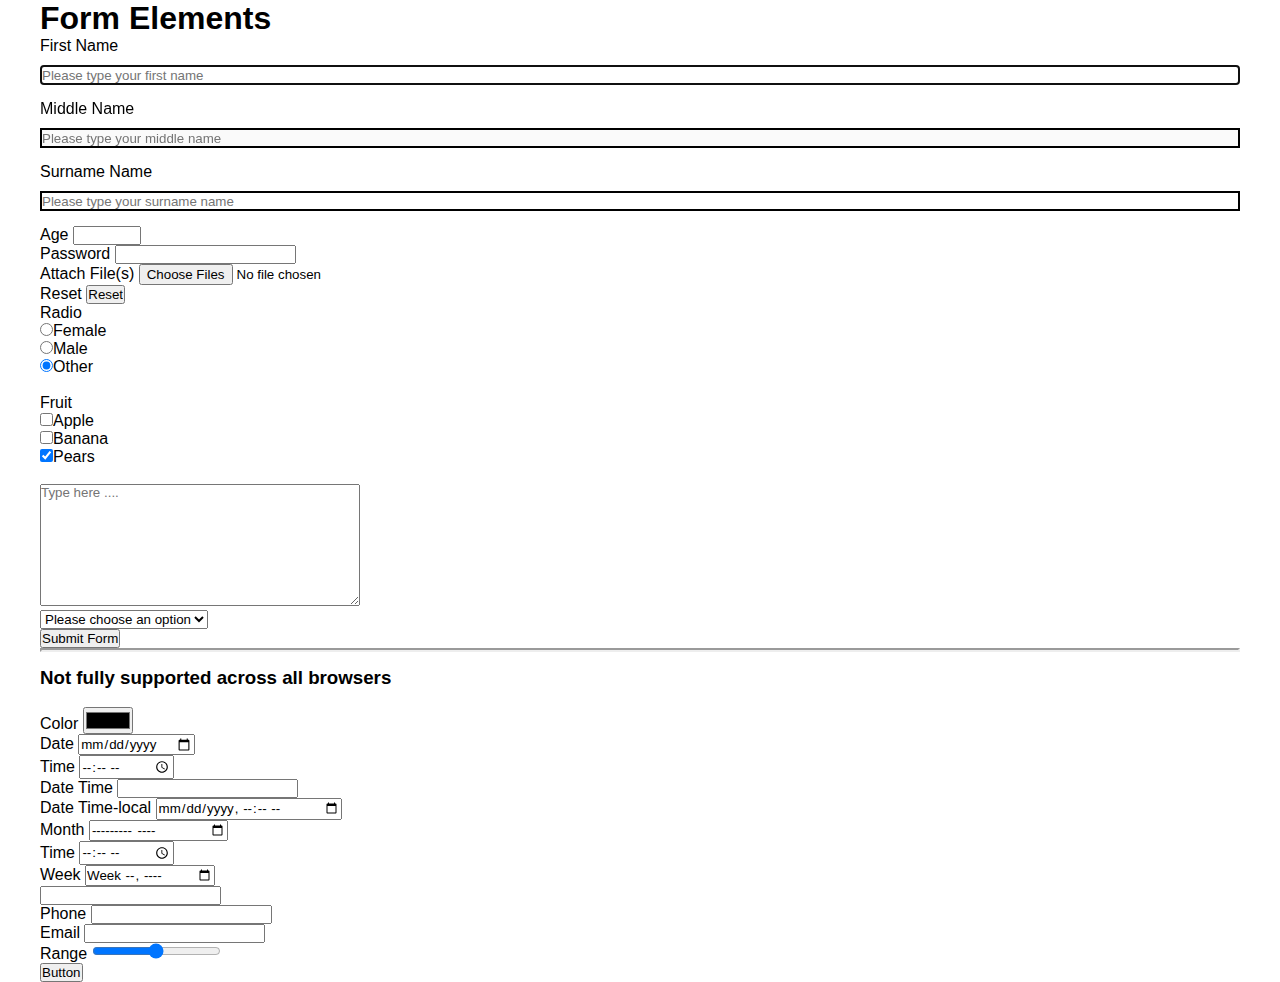
<file: index.html>
<!DOCTYPE html>
<html>
	<head>
		<meta charset="utf-8">
		<title>Forms Practice</title>
		<link rel="stylesheet" href="css/style.css" />
	</head>
	<body>
		<main>
			<h1>Form Elements</h1>
			<form class="contactForm" action="success.html" method="post" enctype="multipart/form-data">
				<label for="firstName">First Name</label>
				<input type="text" class="formElement" placeholder="Please type your first name" name="firstName" autofocus/>
				<br />
				<label for="middleName">Middle Name</label>
				<input type="text" class="formElement" placeholder="Please type your middle name" name="middleName" disabled/>
				<br />
				<label for="surnameName">Surname Name</label>
				<input type="text" class="formElement" placeholder="Please type your surname name" name="surnameName" required/>
				<br />
				<label for="age">Age</label>
				<input type="number" name="age" min="0" max="20" step="0.5" />
				<br />
				<label for="password">Password</label>
				<input type="password" name="password" />
				<br />
				<label for="file">Attach File(s)</label>
				<input type="file" name="file" multiple/>
				<br />
				<label for="reset">Reset</label>
				<input type="reset" name="reset" />
				<br />
				<label for="">Radio</label><br />
				<input type="radio" name="gender" /><label for="female">Female</label><br />
				<input type="radio" name="gender" /><label for="male">Male</label><br />
				<input type="radio" name="gender" checked/><label for="other">Other</label><br />
				<br />
				<label for="">Fruit</label><br />
				<input type="checkbox" name="fruit[]" /><label for="apple">Apple</label><br />
				<input type="checkbox" name="fruit[]" /><label for="banana">Banana</label><br />
				<input type="checkbox" name="fruit[]" checked/><label for="pears">Pears</label><br />
				<br />
				<label for="largeText"></label>
				<textarea name="largeText" rows="8" cols="2" placeholder="Type here ...."></textarea>
				<br />
				<select class="" name="options">
					<option value="">Please choose an option</option>
					<option value="1">Option 1</option>
					<option value="2">Option 2</option>
					<option value="3">Option 3</option>
				</select>
				<br />
				<input type="submit" value="Submit Form" />
				<br />
				<hr />
				<h3>Not fully supported across all browsers</h3>
				<br />
				<label for="color">Color</label>
				<input type="color" />
				<br />
				<label for="">Date</label>
				<input type="date" />
				<br />
				<label for="">Time</label>
				<input type="time" />
				<br />
				<label for="">Date Time</label>
				<input type="datetime" />
				<br />
				<label for="">Date Time-local</label>
				<input type="datetime-local" />
				<br />
				<label for="">Month</label>
				<input type="month" />
				<br />
				<label for="">Time</label>
				<input type="time" />
				<br />
				<label for="">Week</label>
				<input type="week" />
				<br />
				<input type="url" />
				<br />
				<label for="tel">Phone</label>
				<input type="tel" name="tel"/>
				<br />
				<label for="email">Email</label>
				<input type="email" name="email"/>
				<br />
				<label for="">Range</label>
				<input type="range" min="0" max="100"/>
				<br />
				<button type="submit" name="button">Button</button>
			</form>

		</main>
	</body>
</html>
</file>
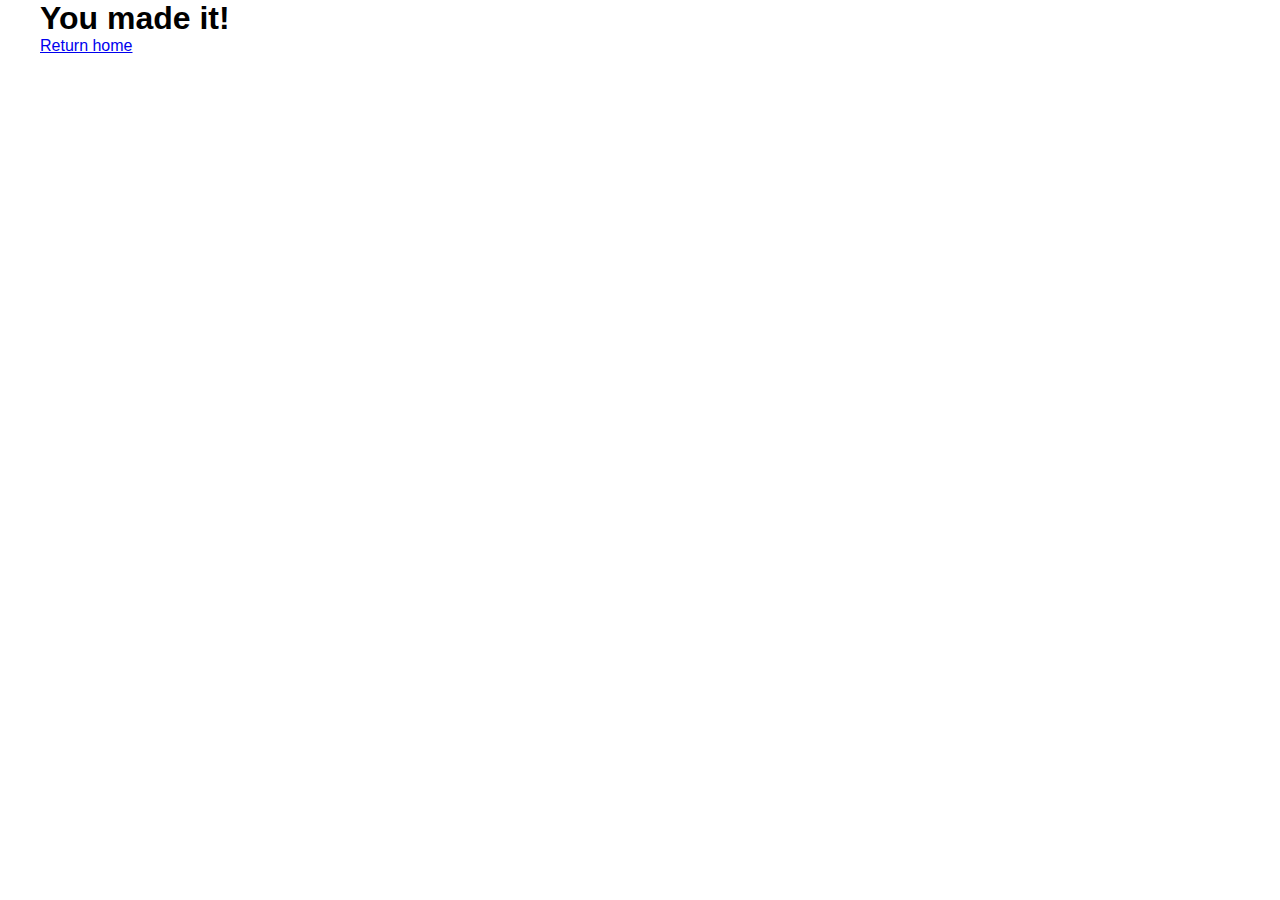
<file: success.html>
<!DOCTYPE html>
<html>
	<head>
		<meta charset="utf-8">
		<title>Forms Practice</title>
		<link rel="stylesheet" href="css/style.css" />
	</head>
	<body>
		<main>
			<h1>You made it!</h1>
			<a href="index.html">Return home</a>
		</main>
	</body>
</html>
</file>
<file: css/style.css>
*{
	margin: 0;
	padding: 0;
	box-sizing: border-box;
	font-family: sans-serif;
}

main{
	max-width: 1200px;
	margin: 0 auto;
}

.contactForm{
	/* display: flex; */
}

.formElement{
	width: 100%;
	height: 20px;
	border: 2px solid black;
	margin-top: 10px;
	margin-bottom: 15px;
}

textarea{
	width: 25vw;
}

hr{
	border-width: 2px;
}

h3{
	padding-top: 15px;
}
</file>
